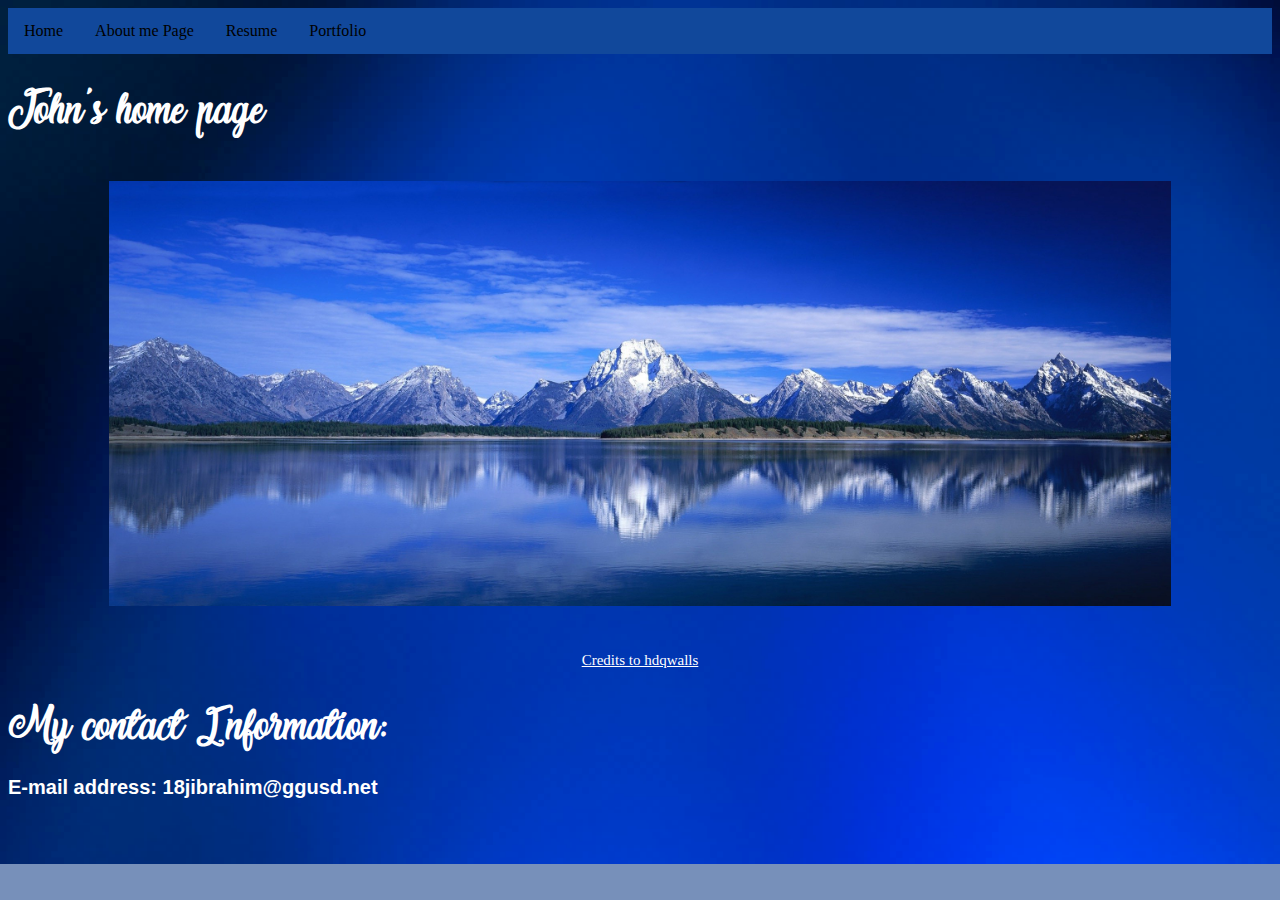
<file: index.html>
<!doctype html>
<html lang="en">
    <head>
        <title>Home</title>
        <link rel="stylesheet" href="style.css" type="text/css">
    </head>
    <body>
       <ul id="nav">
            <li><a href="index.html">Home</a></li>
            <li><a href="about.html">About me Page</a></li>
            <li><a href="resume.html">Resume</a></li>
            <li><a href="portfolio.html">Portfolio</a></li>
        </ul>
        <h1>John's home page</h1>
        <div id="bts">
            <img src="images/background.jpg" width="90%";">
        </div>
        <a href="https://hdqwalls.com/wallpapers/nature-background.jpg" target="_blank" id="linkone">Credits to hdqwalls</a>
        <h1>
            My contact Information:
            <h2>E-mail address: 18jibrahim@ggusd.net</h2>
             <ul id="nav">
        </ul>
        </h1>
    </body>
</html>
</file>
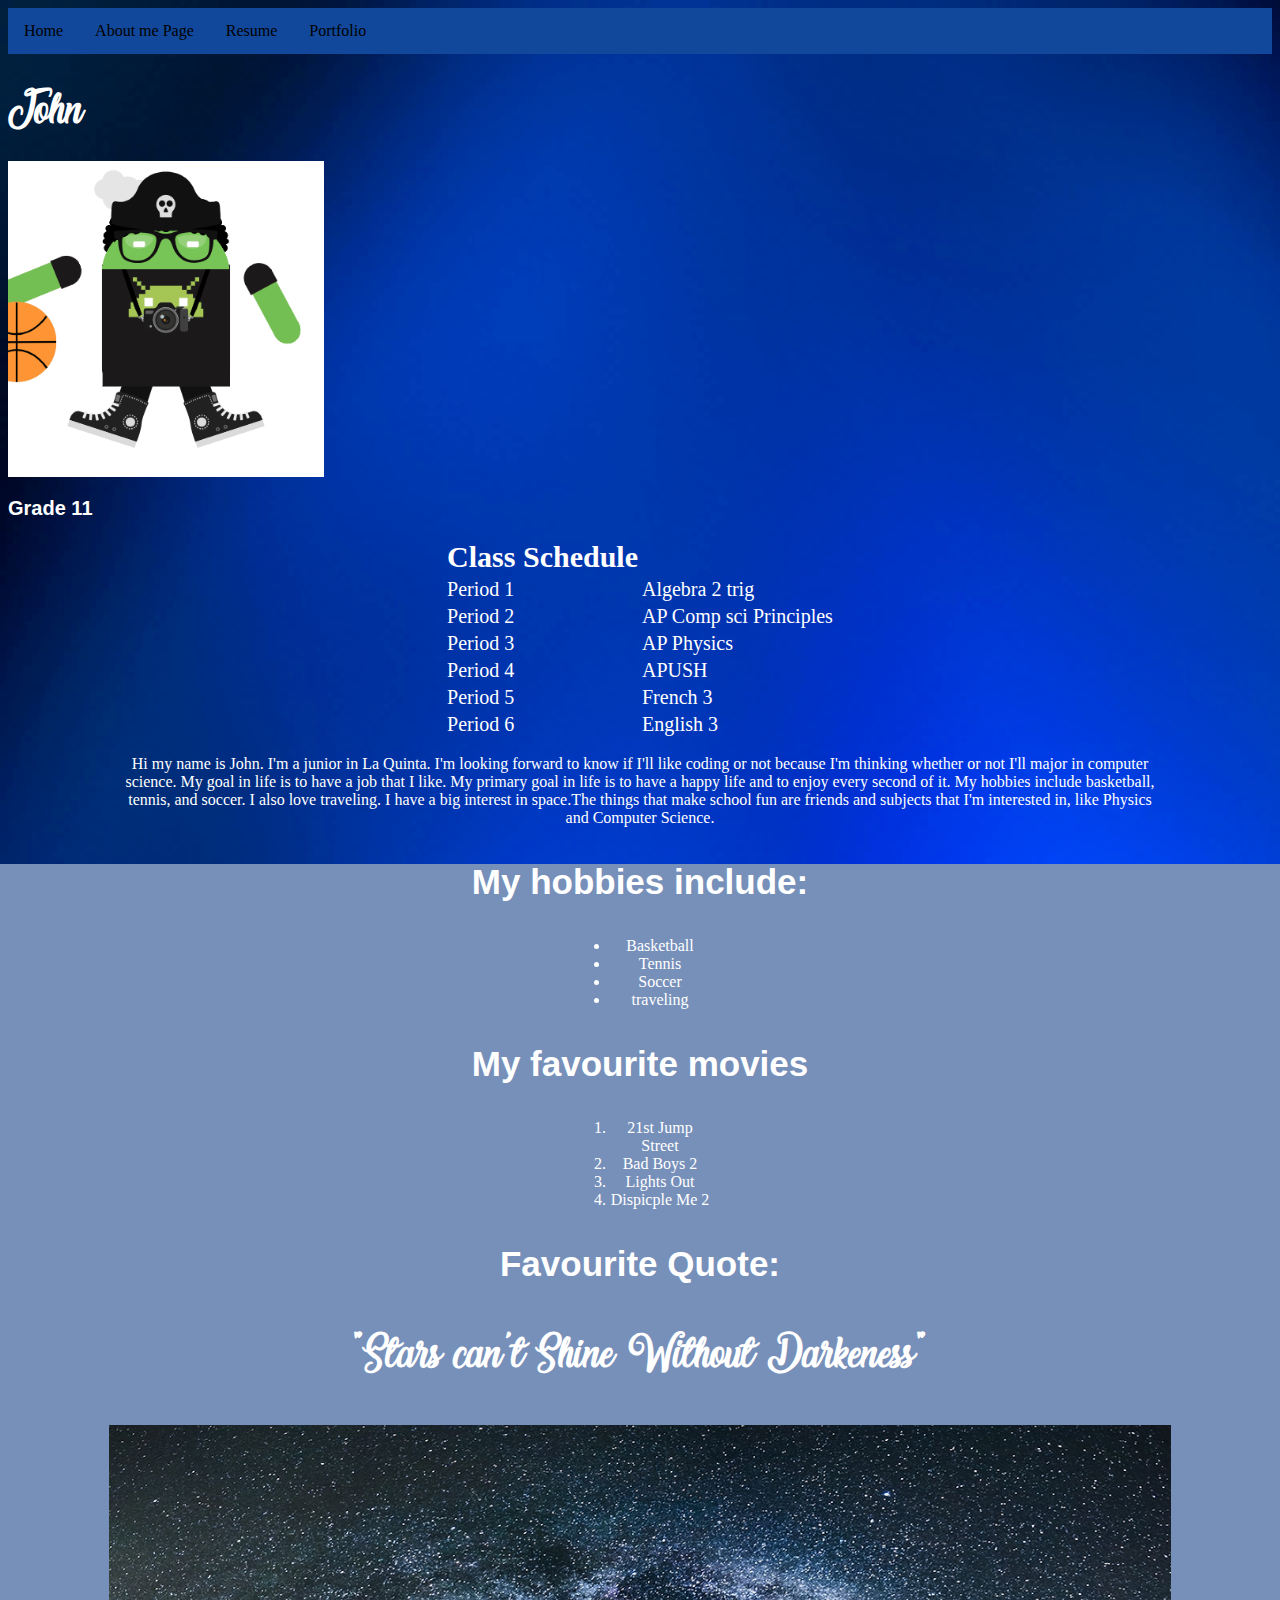
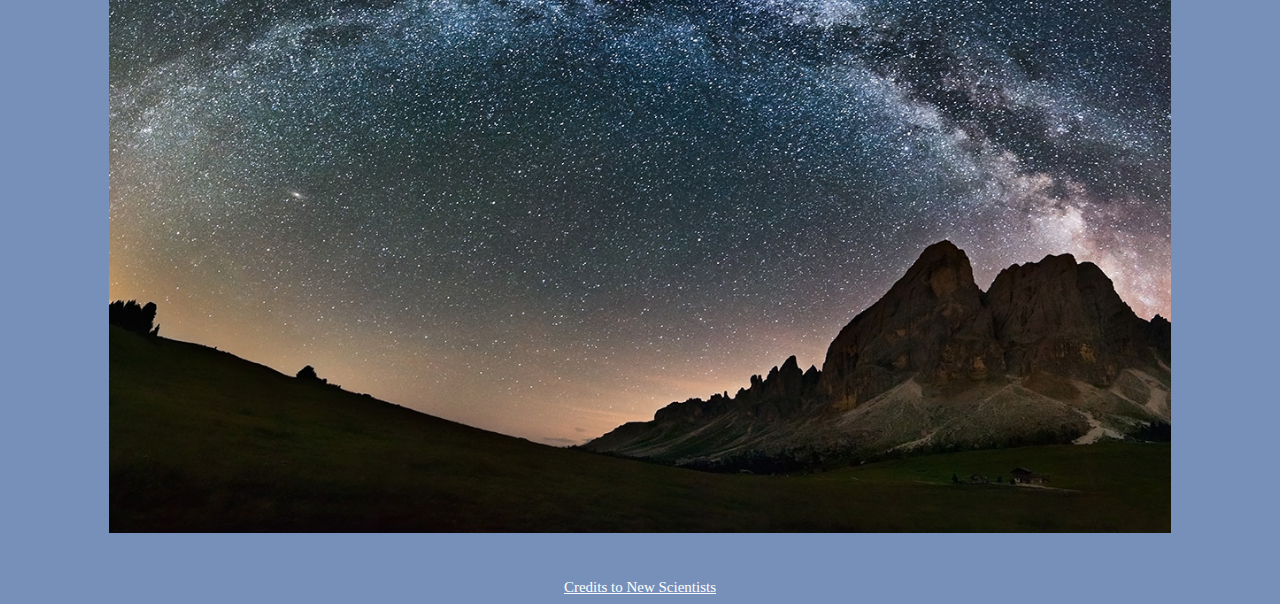
<file: about.html>
<!doctype html>
<html lang="en">
    <head>
        <title>About me page</title>
                <link rel="stylesheet" href="style.css" type="text/css">
    </head>
    <body>
       <ul id="nav">
            <li><a href="index.html">Home</a></li>
            <li><a href="about.html">About me Page</a></li>
            <li><a href="resume.html">Resume</a></li>
            <li><a href="portfolio.html">Portfolio</a></li>
        </ul>
        <h1>John</h1>
        <img src="images/john.gif"width="25%">
        <h2>Grade 11</h2>
        <table>
            <th id="class">Class Schedule</th>
            <tr><td>Period 1</td><td>Algebra 2 trig</td></tr>
            <tr><td>Period 2</td><td>AP Comp sci Principles</td></tr>
            <tr><td>Period 3</td><td>AP Physics</td></tr>
            <tr><td>Period 4</td><td>APUSH</td></tr>
            <tr><td>Period 5</td><td>French 3</td></tr>
            <tr><td>Period 6</td><td>English 3</td></tr>
        </table>
        <p id="info" id="font"> Hi my name is John. I'm a junior in La Quinta. I'm looking forward to know if
        I'll like coding or not because I'm thinking whether or not I'll major in computer<br/> 
        science. My goal in life is to have a job that I like. My primary goal in life is to
        have a happy life and to enjoy every second of it. My hobbies include basketball,<br/> 
        tennis, and soccer. I also love traveling. I have a big interest in space.The things
        that make school fun are friends and subjects that I'm interested in, like Physics </br> 
        and Computer Science.</p>
        <h3 id="hob"> My hobbies include: </h3>
        <ul id="list">
            <li>Basketball</li>
            <li>Tennis</li>
            <li>Soccer</li>
            <li>traveling</li>
        </ul>
         <h3 id="hob">My favourite movies</h3>
        <ol id="list">
            <li>21st Jump Street</li>
            <li>Bad Boys 2</li>
            <li>Lights Out</li>
            <li>Dispicple Me 2</li>
        </ol>
        <h3 id="hob">
            Favourite Quote:
        </h3>
        <h1 id="align">"Stars can't Shine Without Darkeness"</h1>
          <div id="bts">
                    <img src="images/starss.jpg" width="90%">
        </div>
        <a href="https://www.newscientist.com/article/2121747-family-tree-of-stars-helps-reconstruct-milky-ways-formation/" target="_blank" id="linkone">Credits to New Scientists</a>
        <table>
    </body>
</html>
</file>
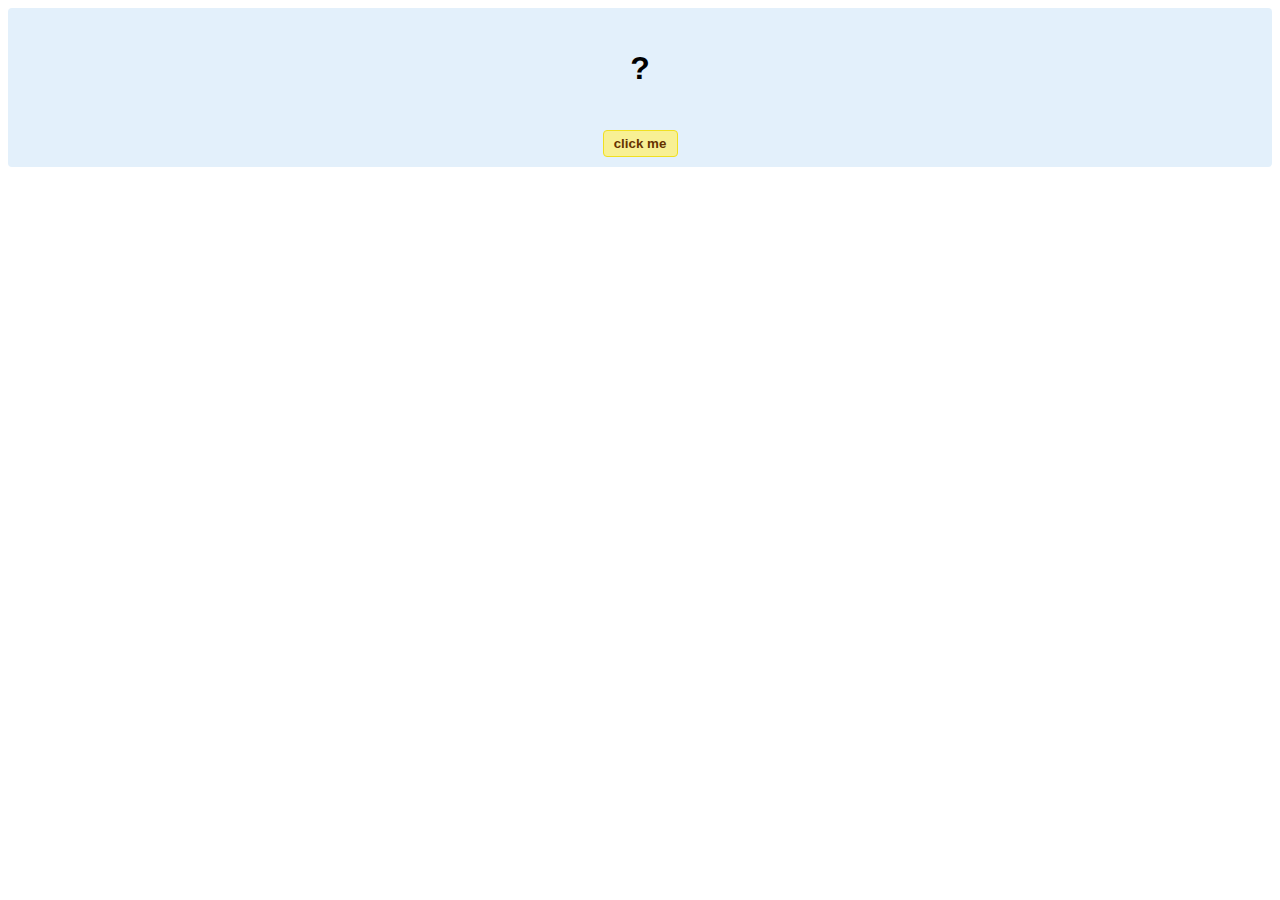
<file: hello-world.html>
<!DOCTYPE html>
<!-- HTML5 Hello world by kirupa - http://www.kirupa.com/html5/getting_your_feet_wet_html5_pg1.htm -->
<html lang="en-us">

<head>
<meta charset="utf-8">
<title>Hello...</title>
<style type="text/css">
#mainContent {
	font-family: Arial, Helvetica, sans-serif;
	font-size: xx-large;
	font-weight: bold;
	background-color: #E3F0FB;
	border-radius: 4px;
	padding: 10px;
	text-align: center;
}
.buttonStyle {
	border-radius: 4px;
	border: thin solid #F0E020;
	padding: 5px;
	background-color: #F8F094;
	font-family: "Segoe UI", Tahoma, Geneva, Verdana, sans-serif;
	font-weight: bold;
	color: #663300;
	width: 75px;
}

.buttonStyle:hover {
	border: thin solid #FFCC00;
	background-color: #FCF9D6;
	color: #996633;
	cursor: pointer;
}
.buttonStyle:active {
	border: thin solid #99CC00;
	background-color: #F5FFD2;
	color: #669900;
	cursor: pointer;
}

</style>
</head>

<body>
<div id="mainContent">
<p id="helloText">?</p>
<button id="clickButton" class="buttonStyle">click me</button>
</div>
<script> 
var myButton = document.getElementById("clickButton");
var myText = document.getElementById("helloText");

myButton.addEventListener('click', doSomething, false)

function doSomething() {
	myText.textContent = "hello, world!";
}
</script>

</body>
</html>
</file>
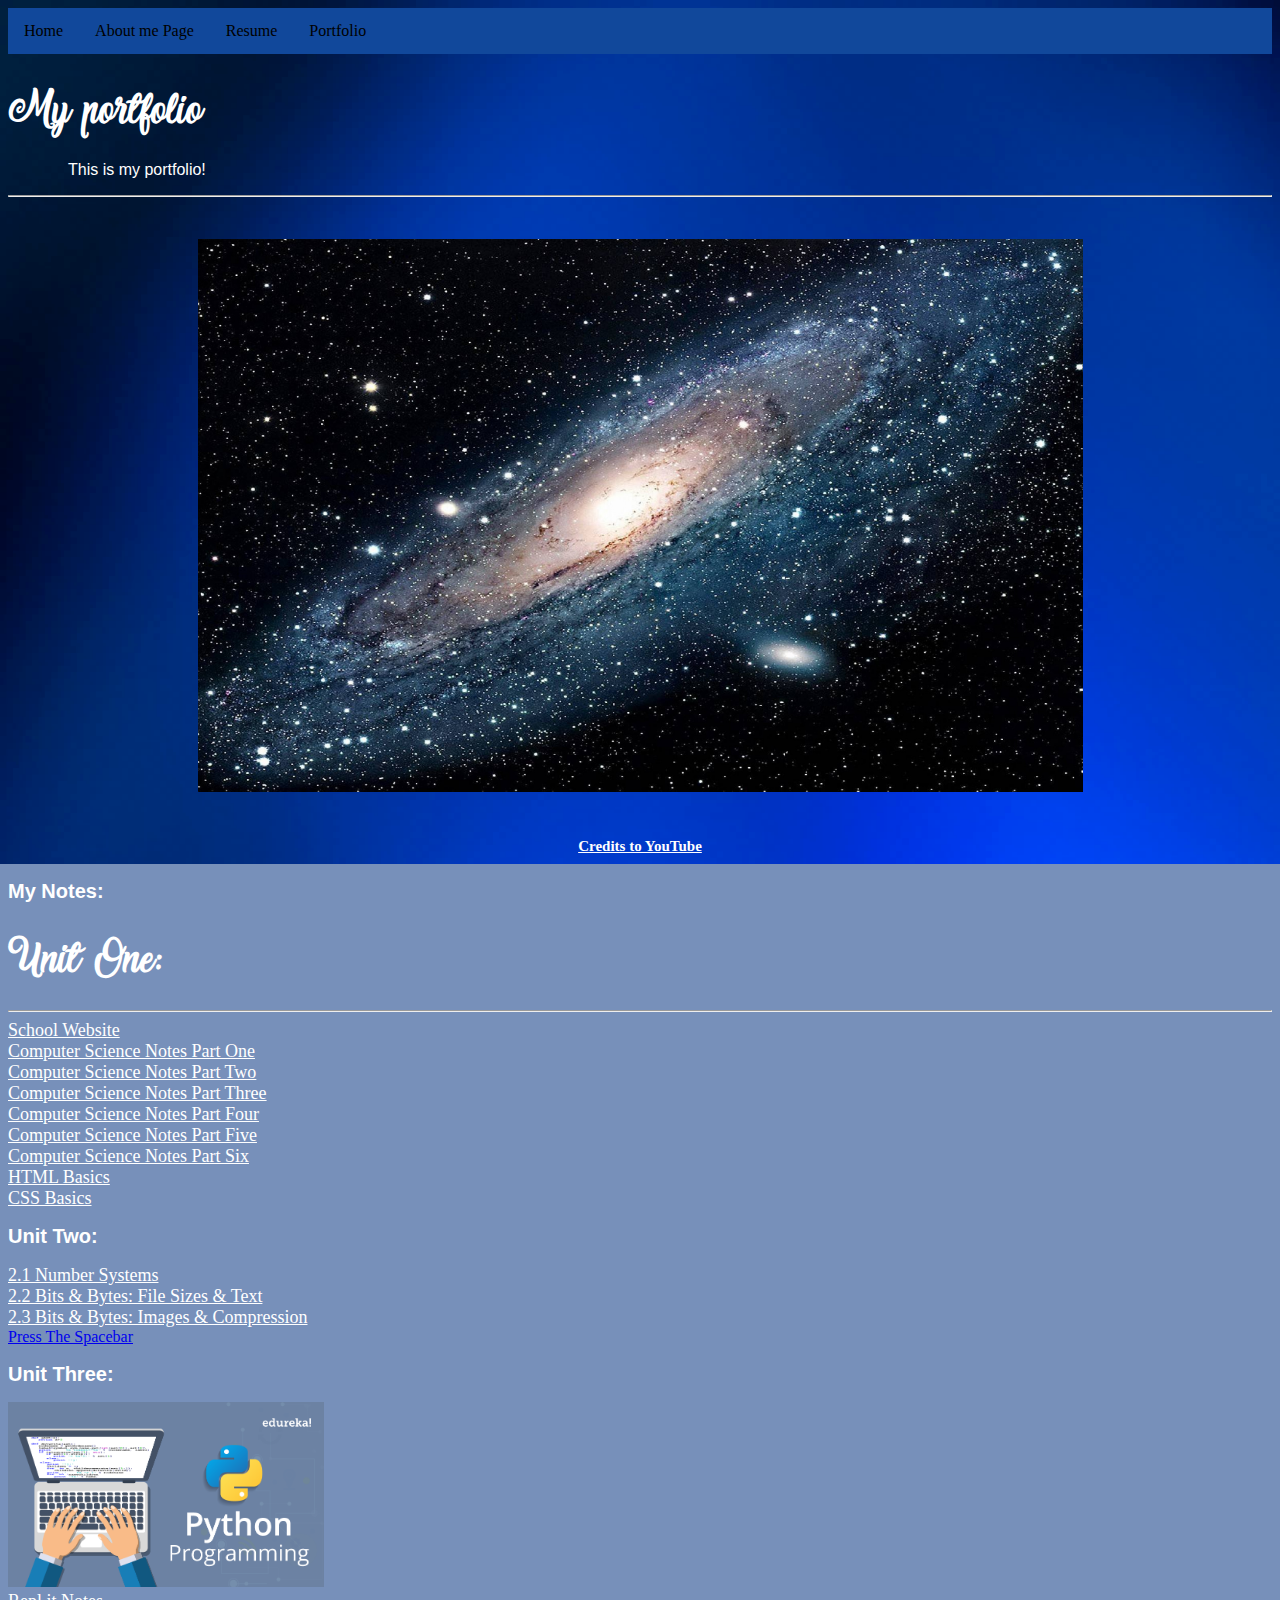
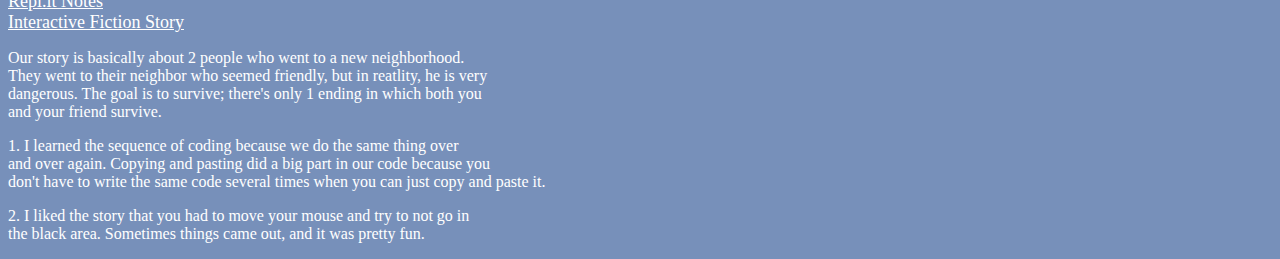
<file: portfolio.html>
<!doctype html>
<html lang="en">
    <head>
        <title>portfolio</title>
        <link rel="stylesheet" href="style.css" type="text/css">
    </head>
    <body>
        <ul id="nav">
            <li><a href="index.html">Home</a></li>
            <li><a href="about.html">About me Page</a></li>
            <li><a href="resume.html">Resume</a></li>
            <li><a href="portfolio.html">Portfolio</a></li>
        </ul>
        <h1>My portfolio</h1>
        <p id= "font">This is my portfolio!</p>
        <hr>
        <div id="bts">
                    <img src="images/spacee.jpg" width="75%">
        </div>
        <h6>
            <a href="https://www.youtube.com/watch?v=VRFk6VF_dZU" target="_blank" id="linkone">Credits to YouTube</a>
        </h6>
        <h2> My Notes: </h2>
        <h1>Unit One:</h1>
        <hr>
        <a href="http://www.laquintahs.org" target="_blank" id="link">School Website</a><br/>
        <a href="https://docs.google.com/a/ggusd.net/document/d/1oAYQ5Bi-0u7s0KPLv6xzFfXF5SKDkNIC_2Oqw08kYsI/edit?usp=sharing" target="_blank" id="link">Computer Science Notes Part One</a> <br/>
        <a href="https://docs.google.com/a/ggusd.net/document/d/11va4EgakPvTLMy2ZjMXJndj8XjBW4JKdyi6VHNyCw8I/edit?usp=sharing" target="_blank" id="link">Computer Science Notes Part Two</a><br/>
        <a href="https://docs.google.com/a/ggusd.net/document/d/1dBlIXHATMfPiIrIUjpNR4HyqqRXrXCGZThOgp0FYsuk/edit?usp=sharing" target="_blank" id="link">Computer Science Notes Part Three</a><br/>
        <a href="https://docs.google.com/a/ggusd.net/document/d/1kI6yvwhj-aWarZQIuV5IiBiZ9tR8N3ZSMj8p54WI4gc/edit?usp=sharing" target="_blank" id="link">Computer Science Notes Part Four</a><br/>
        <a href="https://docs.google.com/a/ggusd.net/document/d/1l0PpFN7ZArUzbabzasZxM3ACsd1l58hq4zy83KCh8vs/edit?usp=sharing" target="_blank" id="link">Computer Science Notes Part Five</a><br/>
        <a href="https://docs.google.com/a/ggusd.net/document/d/1qS1MX8gUvpT_oAZzZo33XMvnN3D1kOz3YcvTkw1zf0M/edit?usp=sharing" target="_blank" id="link">Computer Science Notes Part Six</a><br/>
        <a href="https://docs.google.com/a/ggusd.net/document/d/12IO6iDH1I5IDcswuroCS8IhP7eFVyOwHDuLJf2op2fI/edit?usp=sharing" target="_blank" id="link">HTML Basics</a><br/>
        <a href="https://docs.google.com/a/ggusd.net/document/d/1PcAaEw2cwqeSnxpXBtXY0JIPn7KJtTt8mFsWGa5dtic/edit?usp=sharing" target="_blank" id="link">CSS Basics</a><br/>
        <h2>Unit Two:</h2>
        <a href="https://docs.google.com/a/ggusd.net/document/d/1NXglCejARuE5S4rT7U1bNA390mv3npYK6Dsr3h8d16Q/edit?usp=sharing" target="_blank" id="link">2.1 Number Systems</a><br/>
        <a href="https://docs.google.com/a/ggusd.net/document/d/1lnZeVMBEfMeTCY1TiAb5xUHaKIKIQeGudaTWLavaUgU/edit?usp=sharing" target="_blank" id="link">2.2 Bits & Bytes: File Sizes & Text</a> <br/>
        <a href="https://docs.google.com/a/ggusd.net/document/d/1HoUjAZHM5rDWjRk710x8GqKtHYth2zjZ--yQWbndPpI/edit?usp=sharing" target="_blank" id="link">2.3 Bits & Bytes: Images & Compression</a><br/>
        <a href="scratch.html">Press The Spacebar</a>
        <h2>Unit Three:</h2>
        <img src="images/Python-Programming-Edureka.png"width="25%"><br/>
        <a href="https://repl.it/@JohnIbrahim/PythonBasics1718" target="_blank" id="link">Repl.it Notes</a><br/>
        <a href="https://repl.it/@JohnIbrahim/InconsequentialMistyGyrfalcon" target="_blank" id="link">Interactive Fiction Story</a><br/>
        <p>Our story is basically about 2 people who went to a new neighborhood.</br>
        They went to their neighbor who seemed friendly, but in reatlity, he is very</br>
        dangerous. The goal is to survive; there's only 1 ending in which both you </br>
        and your friend survive.</p>
        <p>1. I learned the sequence of coding because we do the same thing over </br>
        and over again. Copying and pasting did a big part in our code because you</br>
        don't have to write the same code several times when you can just copy and paste it.</p>
        <p>2. I liked the story that you had to move your mouse and try to not go in</br>
        the black area. Sometimes things came out, and it was pretty fun.</p>
    </body>
</html>
</file>
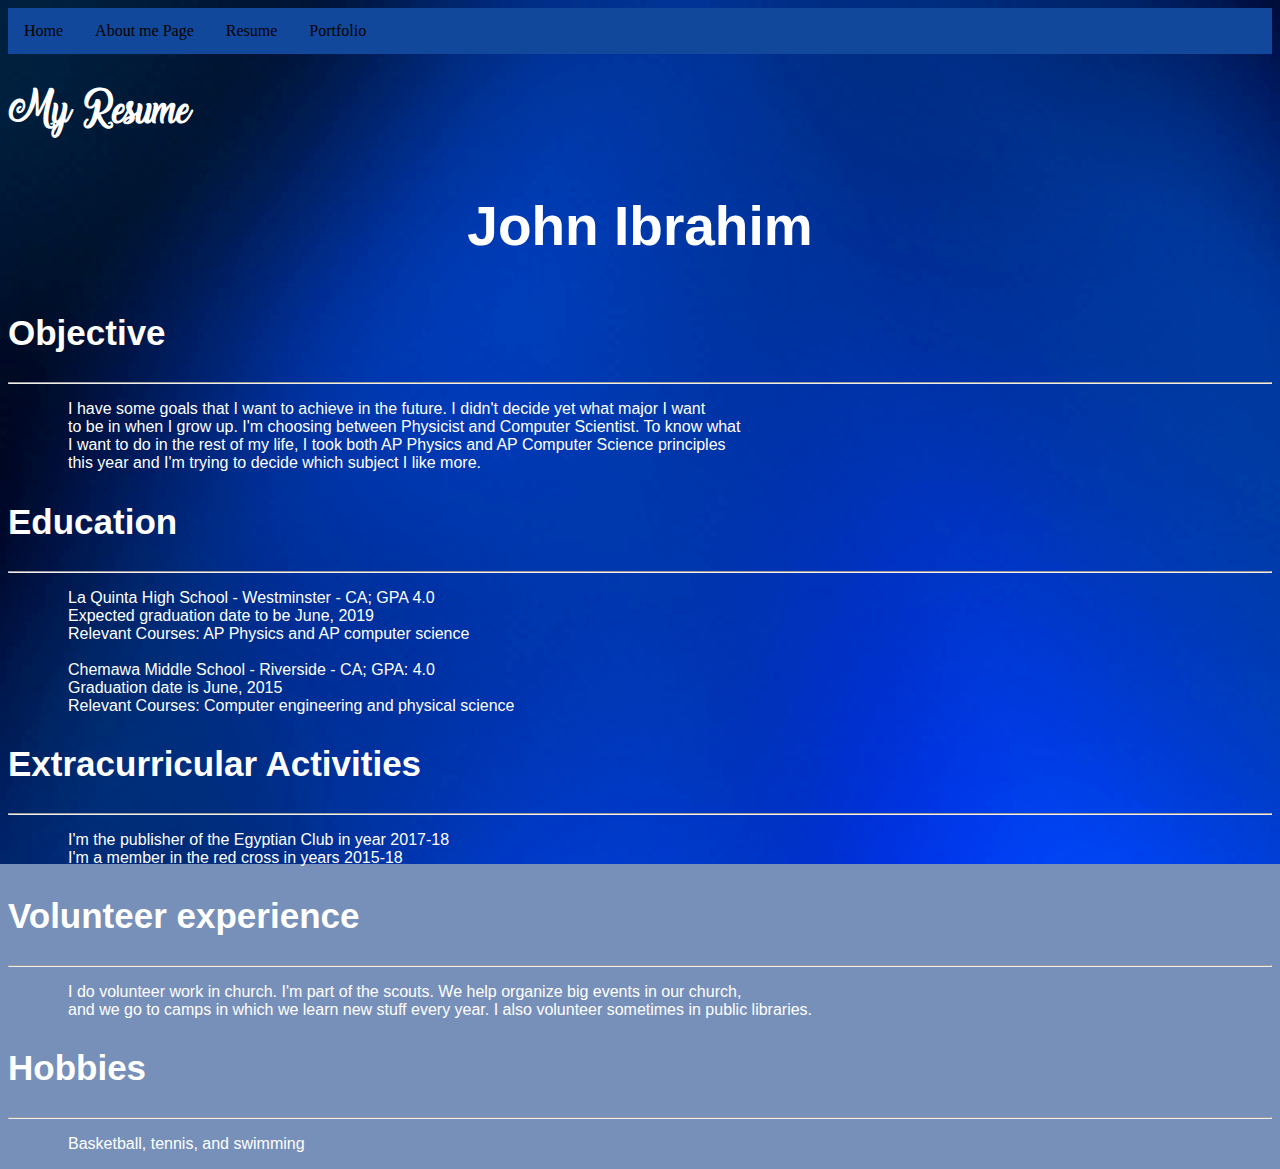
<file: resume.html>
<!doctype html>
<html lang="en">
    <head>
        <title>Resume</title>
        <link rel="stylesheet" href="style.css" type="text/css">
    </head>
    <body>
       <ul id="nav">
            <li><a href="index.html">Home</a></li>
            <li><a href="about.html">About me Page</a></li>
            <li><a href="resume.html">Resume</a></li>
            <li><a href="portfolio.html">Portfolio</a></li>
        </ul>
        <h1>My Resume</h1>
        <h3 id="info">
            John Ibrahim
        </h3>
        <h2 id="resume">Objective</h2>
        <hr>
        <p id="font">
            I have some goals that I want to achieve in the future. I didn't decide yet what major I want</br>
            to be in when I grow up. I'm choosing between Physicist and Computer Scientist. To know what</br>
            I want to do in the rest of my life, I took both AP Physics and AP Computer Science principles</br>
            this year and I'm trying to decide which subject I like more. 
        </p>
        <h2 id="resume">
            Education
        </h2>
        <hr>
        <p id="font">
            La Quinta High School - Westminster - CA; GPA 4.0 </br>
            Expected graduation date to be June, 2019 </br>
            Relevant Courses: AP Physics and AP computer science</br></br>
            Chemawa Middle School - Riverside - CA; GPA: 4.0 </br>
            Graduation date is June, 2015 </br>
            Relevant Courses: Computer engineering and physical science
        </p>
        <h2 id="resume">
            Extracurricular Activities
        </h2>
        <hr>
        <p id="font">
            I'm the publisher of the Egyptian Club in year 2017-18 </br>
            I'm a member in the red cross in years 2015-18
        </p>
        <h2 id="resume">
            Volunteer experience
        </h2>
        <hr>
        <p id="font">
            I do volunteer work in church. I'm part of the scouts. We help organize big events in our church,</br>
            and we go to camps in which we learn new stuff every year. I also volunteer sometimes in public libraries.
        </p>
         <h2 id="resume">
            Hobbies
        </h2>
        <hr>
        <p id="font">
            Basketball, tennis, and swimming
        </p>
</file>
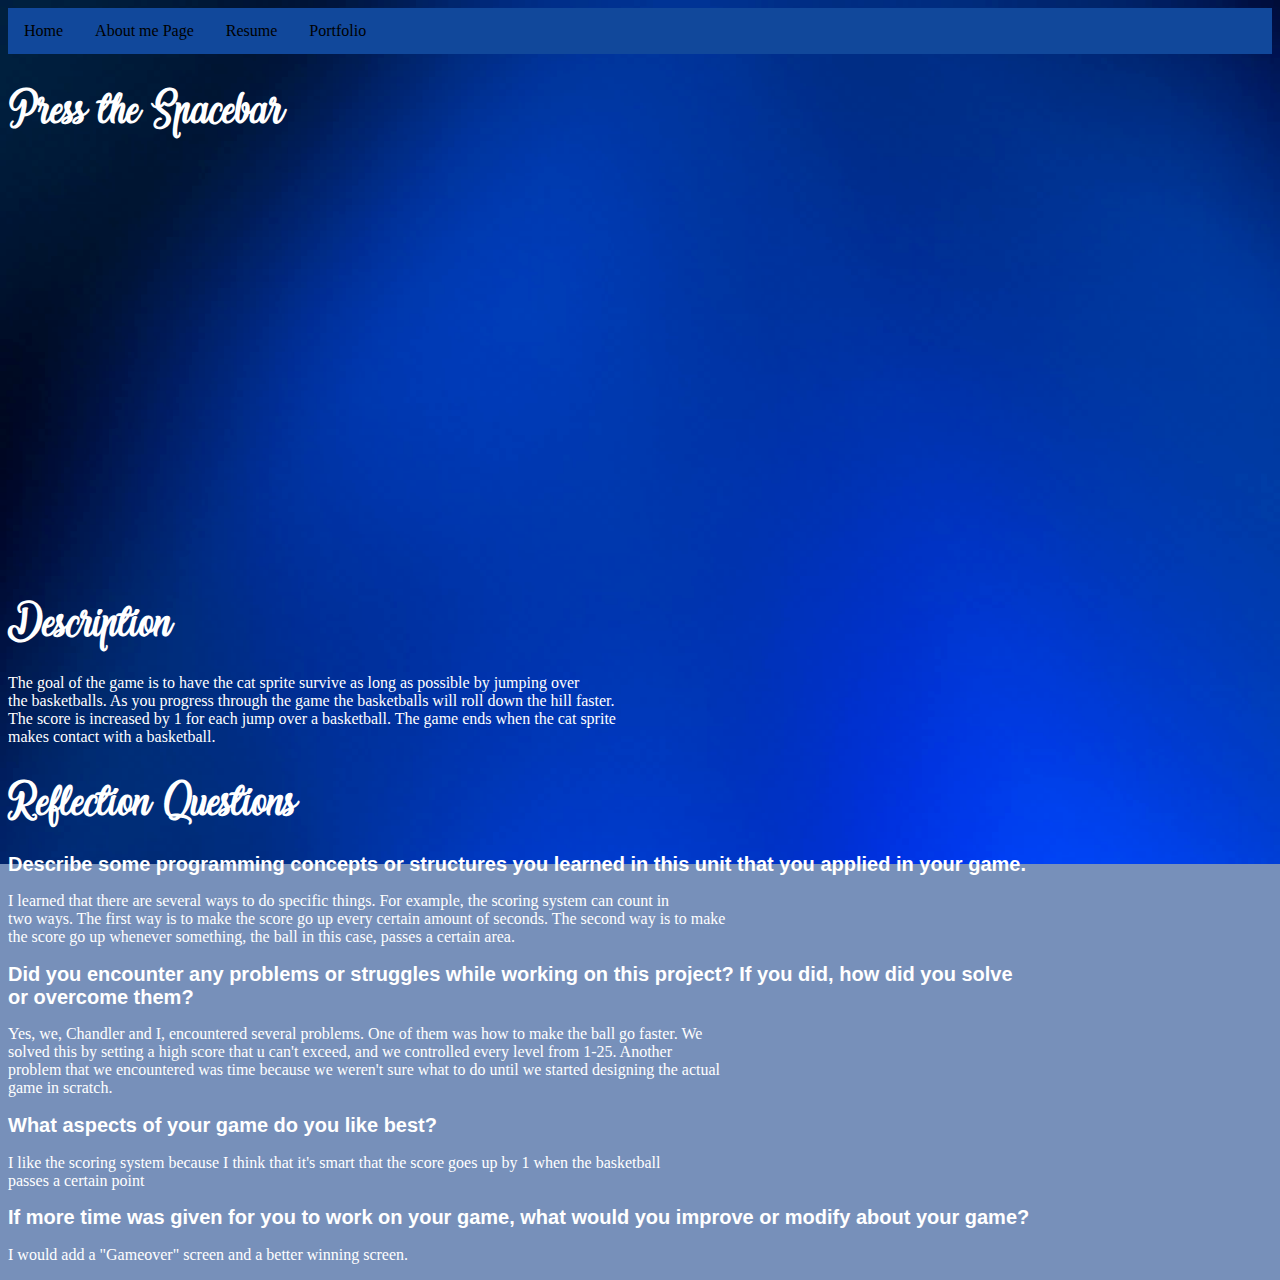
<file: scratch.html>
<!doctype html>
<html lang="en">
    <head>
        <title>About me page</title>
                <link rel="stylesheet" href="style.css" type="text/css">
    </head>
    <body>
       <ul id="nav">
            <li><a href="index.html">Home</a></li>
            <li><a href="about.html">About me Page</a></li>
            <li><a href="resume.html">Resume</a></li>
            <li><a href="portfolio.html">Portfolio</a></li>
        </ul>
        <h1>Press the Spacebar</h1>
              <iframe allowtransparency="true" width="485" height="402" src="//scratch.mit.edu/projects/embed/184775582/?autostart=false" frameborder="0" allowfullscreen></iframe>
        <h1>Description</h1>
        <p>The goal of the game is to have the cat sprite survive as long as possible by jumping over</br>
        the basketballs. As you progress through the game the basketballs will roll down the hill faster.</br>
        The score is increased by 1 for each jump over a basketball. The game ends when the cat sprite</br>
        makes contact with a basketball.
        </p>
        <h1>Reflection Questions</h1>
        <h2>Describe some programming concepts or structures you learned in this unit that you applied in your game.</h2>
        <p>I learned that there are several ways to do specific things. For example, the scoring system can count in</br>
        two ways. The first way is to make the score go up every certain amount of seconds. The second way is to make</br>
        the score go up whenever something, the ball in this case, passes a certain area.</p>
        <h2>Did you encounter any problems or struggles while working on this project? If you did, how did you solve </br>
        or overcome them?</h2>
        <p>Yes, we, Chandler and I, encountered several problems. One of them was how to make the ball go faster. We </br> 
        solved this by setting a high score that u can't exceed, and we controlled every level from 1-25. Another </br> 
        problem that we encountered was time because we weren't sure what to do until we started designing the actual </br>
        game in scratch.</p>
        <h2>What aspects of your game do you like best?</h2>
        <p>I like the scoring system because I think that it's smart that the score goes up by 1 when the basketball</br>
        passes a certain point</p>
        <h2>If more time was given for you to work on your game, what would you improve or modify about your game?</h2>
        <p>I would add a "Gameover" screen and a better winning screen.</p>
    </body>
    </html>
</file>
<file: style.css>
@font-face{
    font-family: John;
    src: url(fonts/fontone.ttf);
}
body{
    background-color: #7790ba;
    background-image: url(images/backgroundone.png);
    background-repeat: no-repeat;
    background-size: 120%;
    background-attachment: fixed;
}
h1{
    font-family: "John", sans-serif;
}
p{
    color: white
}
h2{
    color: white;
    font-family: "arial";
    font-size: 20px;
}
body{
    color: white;
}
#nav {
    list-style-type: none;
    margin: 0;
    padding: 0;
    overflow: hidden;
    background-color: #11489b;
} 
#nav li {
    float: left;
}

#nav li a {
    display: block;
    color: black;
    text-align: center;
    padding: 14px 16px;
    text-decoration: none;
}
li a:hover {
    background-color: #5e9bff;
    color: black;
}
#nav li a:active {
    background-color: #3a83fc;
}
#bts{
    border: solid transparent 2px;
    margin: 40px;
    text-align: center;
}
table {
    margin: auto;
    font-size: 20px;
}
#link {font-size: 18px;
    color: white;
}
#class {font-size: 30px;
text-align: center;
}
#list {text-align: center;
width: 100px;
margin: auto;
}
#info {text-align: center;
}
#linkone {font-size: 15px;
    color: white;
    text-align: center;
    display: block;
    margin: auto;
}
h6{text-align: center;
}
#font {font-family: "arial";
padding-left: 60px;
}
h3{font-size: 55px;
font-family: "arial";
}
#resume {font-size: 35px;
}
#hob {text-align: center;
font-size: 35px;
}
#align {text-align: center;
}
</file>
